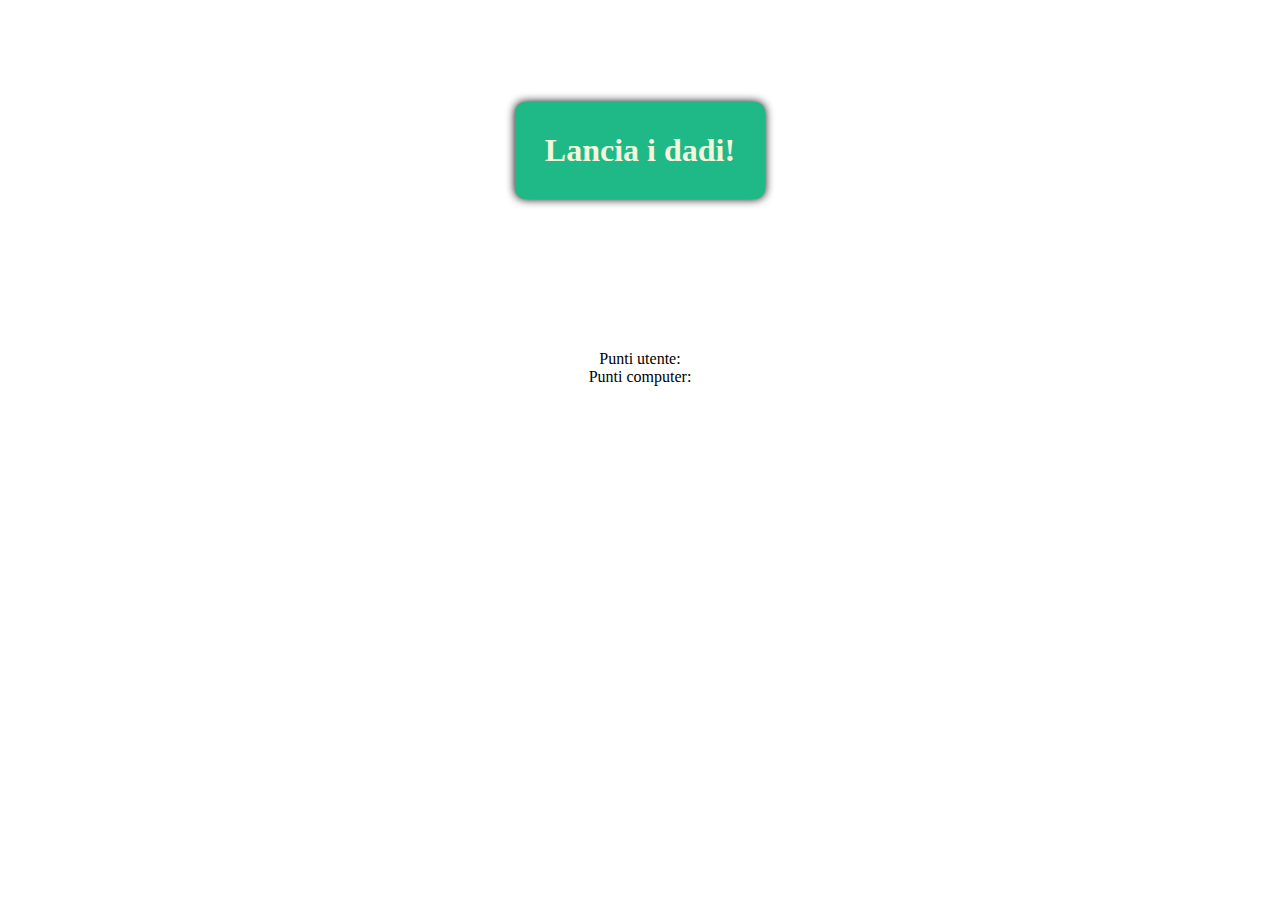
<file: dadi/bonus/index.html>
<!DOCTYPE html>
<html lang="en">
<head>
    <meta charset="UTF-8">
    <meta http-equiv="X-UA-Compatible" content="IE=edge">
    <meta name="viewport" content="width=device-width, initial-scale=1.0">
    <link rel="stylesheet" href="css/style.css">
    <title>Esercizio lancio dei dadi (bonus)</title>
</head>
<body>
    <div id="contDado">
        <div id="lancio-dadi" href="">
            <h1>Lancia i dadi!</h1>
        </div>
    </div>

    <div id="risultato"></div>

    <div id="punteggio">
        <p>Punti utente: <span id="punti-utente"></span></p>
        <p>Punti computer: <span id="punti-computer"></span></p>
    </div>

    <script src="js/script.js"></script>
</body>
</html>
</file>
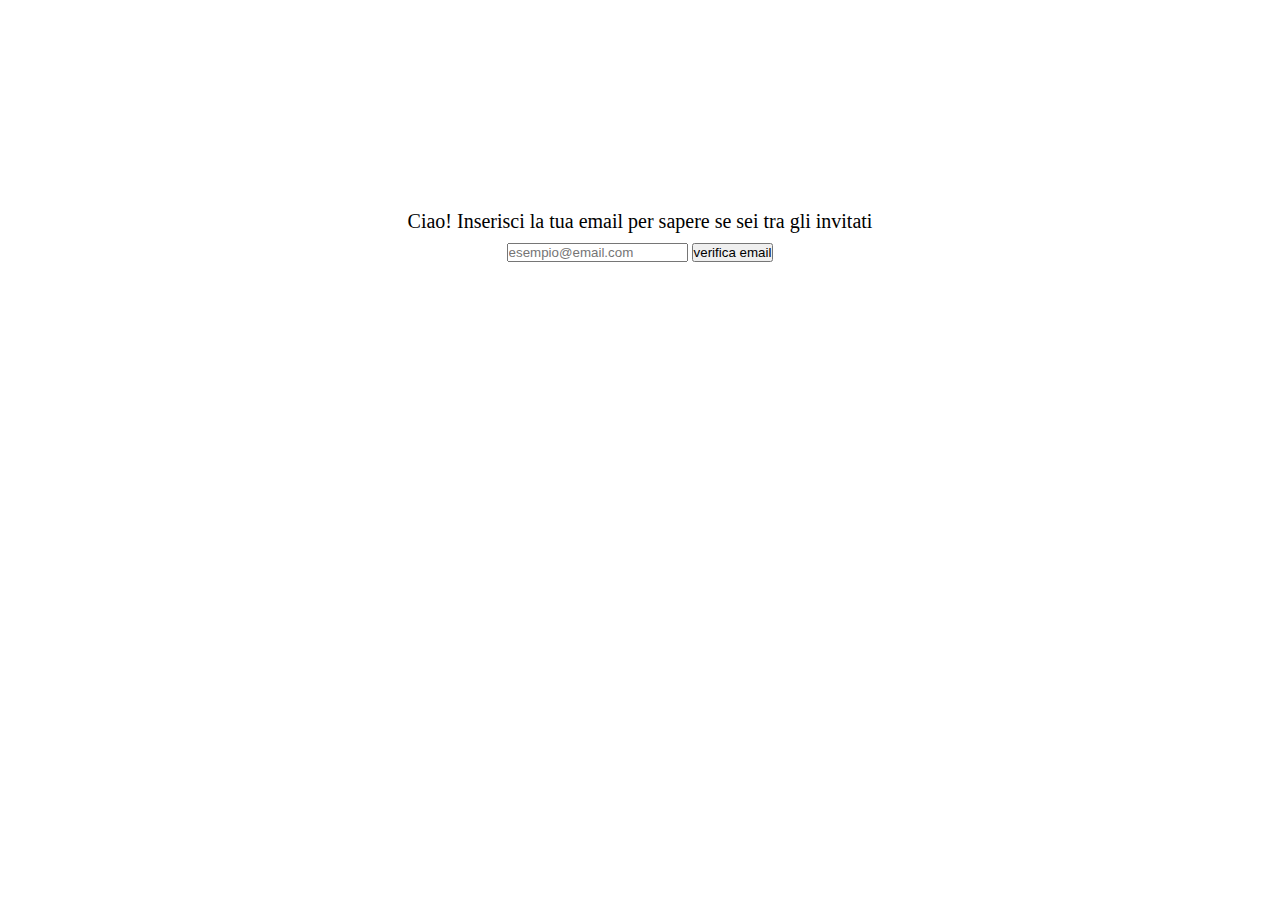
<file: mail/bonus/index.html>
<!DOCTYPE html>
<html lang="en">
<head>
    <meta charset="UTF-8">
    <meta http-equiv="X-UA-Compatible" content="IE=edge">
    <meta name="viewport" content="width=device-width, initial-scale=1.0">
    <title>Esercizio email (bonus)</title>
    <link rel="stylesheet" href="css/style.css">
</head>
<body>
    <div id="contenitore">
        <p>Ciao! Inserisci la tua email per sapere se sei tra gli invitati</p>
        <input id="email" type="text" placeholder="esempio@email.com">
        <button id="verifica">verifica email</button>
        <p id="esito"></p>
    </div>

    <script src="js/script.js"></script>
</body>
</html>
</file>
<file: dadi/bonus/css/style.css>
* {
    margin: 0;
    padding: 0;
    box-sizing: border-box;
}

#contDado {
    height: 300px;
    display: flex;
    justify-content: center;
    align-items: center;
}

#contDado div {
    background-color: rgb(30, 185, 134);
    color: beige;
    text-decoration: none;
    padding: 30px;
    border-radius: 10px;
    box-shadow: 0 0 10px black;
    cursor: pointer;
}

#risultato {
    min-height: 50px;
}

#risultato p {
    text-align: center;
    font-size: 20px;
}

#punteggio {
    text-align: center;
}
</file>
<file: mail/bonus/css/style.css>
* {
    margin: 0;
    padding: 0;
    box-sizing: border-box;
}

#contenitore {
    text-align: center;
    padding-top: 200px;
}

p {
    font-size: 20px;
    margin: 10px 0;
}
</file>
